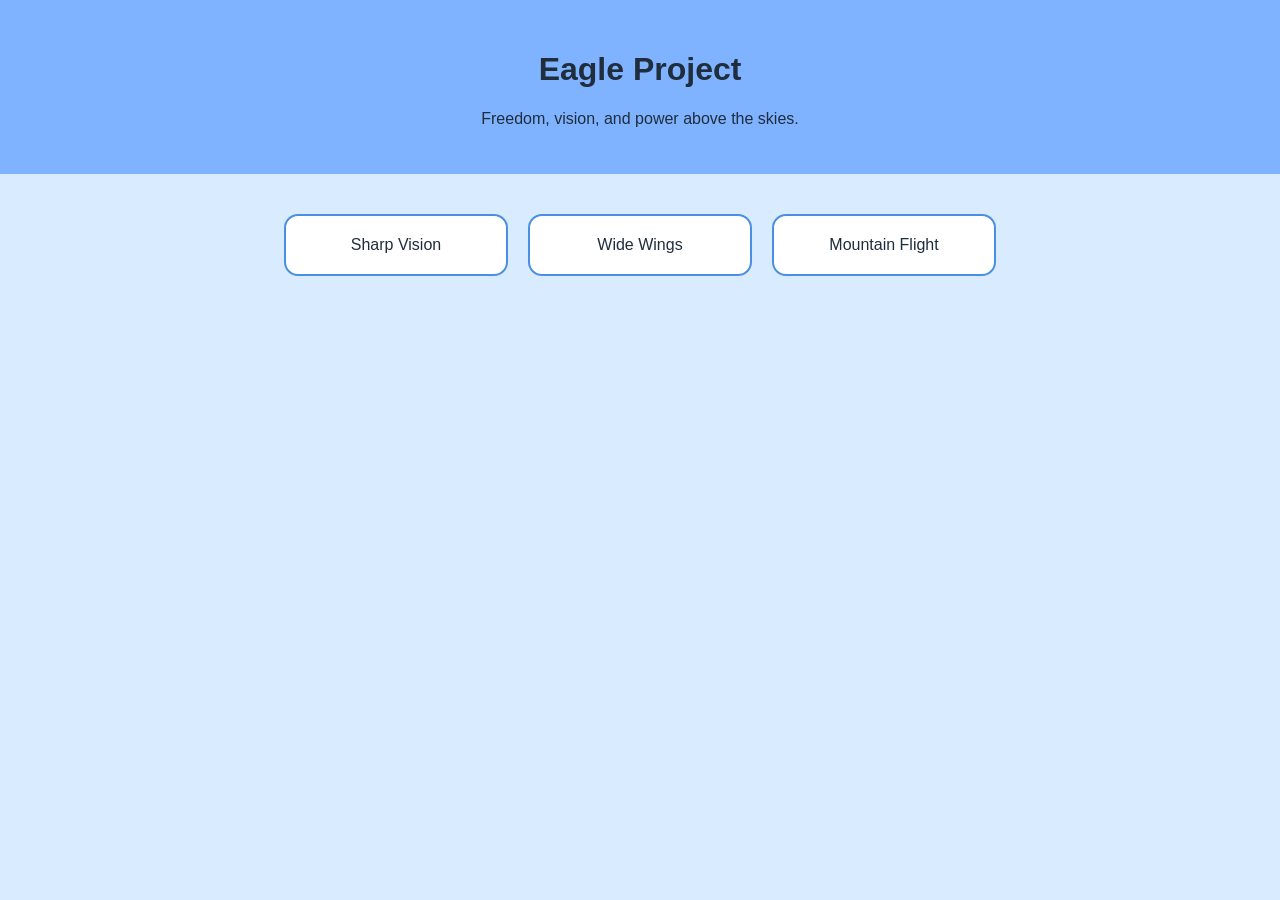
<file: index.html>
<!DOCTYPE html>
<html lang="en">
<head>
  <meta charset="UTF-8" />
  <meta name="viewport" content="width=device-width, initial-scale=1.0" />
  <title>Eagle Project</title>
  <link rel="stylesheet" href="style.css" />
</head>
<body>
  <header>
    <h1>Eagle Project</h1>
    <p>Freedom, vision, and power above the skies.</p>
  </header>

  <main>
    <section class="hero">
      <div class="bird-card">Sharp Vision</div>
      <div class="bird-card">Wide Wings</div>
      <div class="bird-card">Mountain Flight</div>
    </section>
  </main>

  <script src="script.js"></script>
</body>
</html>
</file>
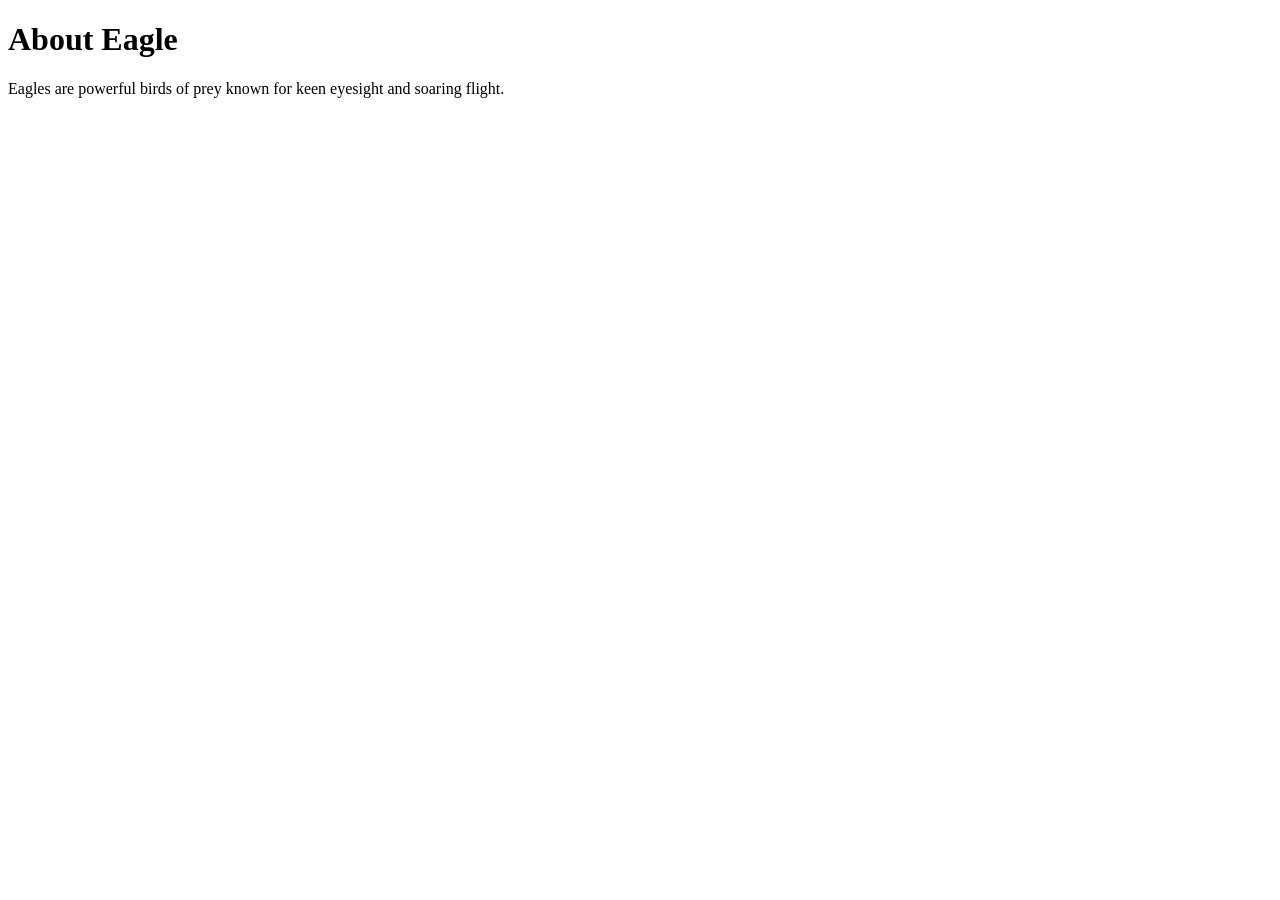
<file: about.html>
<!DOCTYPE html>
<html>
<head>
  <title>About Eagle</title>
</head>
<body>
  <h1>About Eagle</h1>
  <p>Eagles are powerful birds of prey known for keen eyesight and soaring flight.</p>
</body>
</html>
</file>
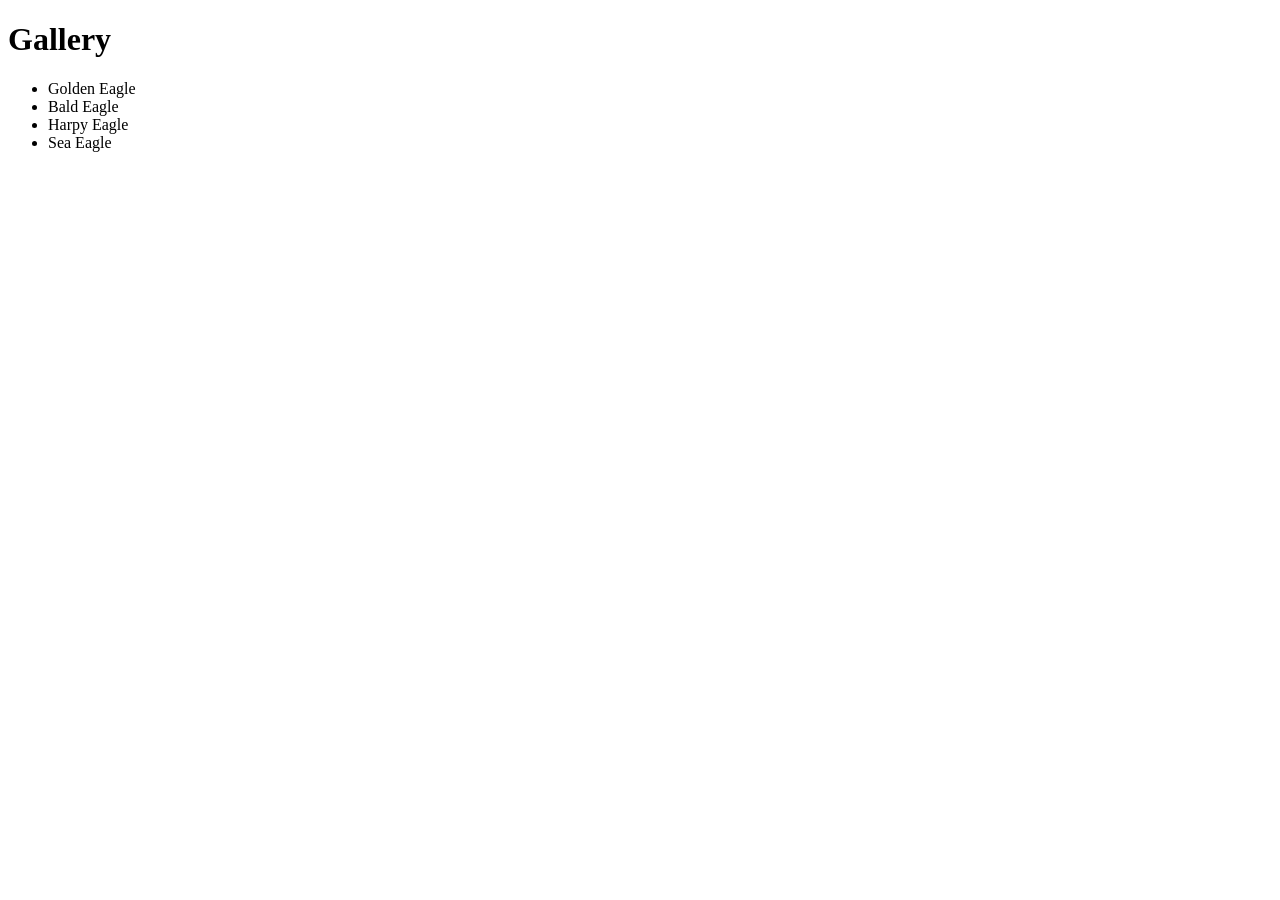
<file: gallery.html>
<!DOCTYPE html>
<html>
<head>
  <title>Eagle Gallery</title>
</head>
<body>
  <h1>Gallery</h1>
  <ul>
    <li>Golden Eagle</li>
    <li>Bald Eagle</li>
    <li>Harpy Eagle</li>
    <li>Sea Eagle</li>
  </ul>
</body>
</html>
</file>
<file: style.css>
body {
  margin: 0;
  font-family: Arial, sans-serif;
  background: #d9ecff;
  color: #1f2d3d;
}

header {
  text-align: center;
  padding: 30px;
  background: #7fb3ff;
}

.hero {
  display: flex;
  flex-wrap: wrap;
  justify-content: center;
  gap: 20px;
  padding: 40px;
}

.bird-card {
  background: #ffffff;
  border: 2px solid #4a90e2;
  padding: 20px;
  min-width: 180px;
  border-radius: 14px;
  text-align: center;
}
</file>
